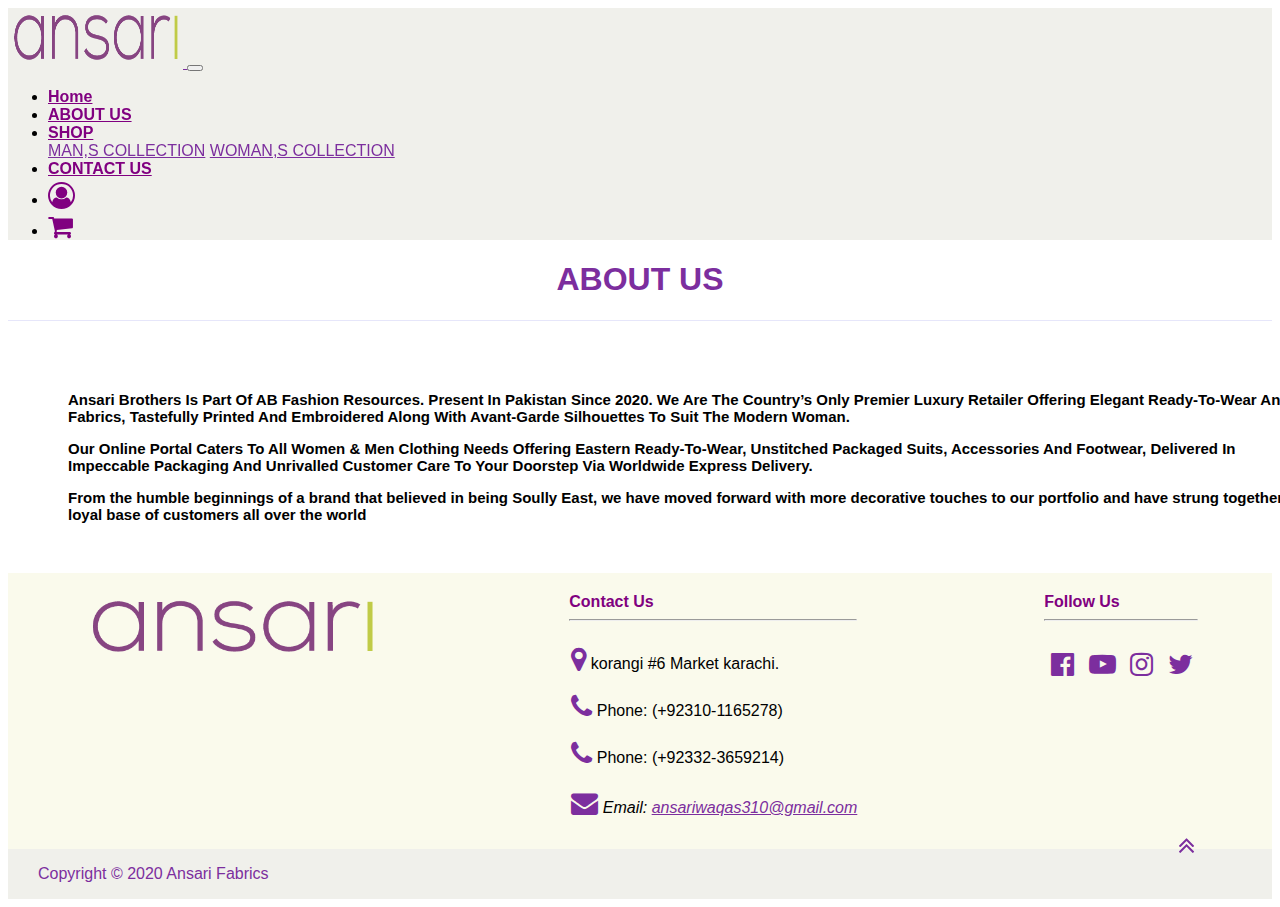
<file: about.html>
<!DOCTYPE html>
<html lang="en">

<head>
    <meta charset="UTF-8">
    <meta http-equiv="X-UA-Compatible" content="IE=edge">
    <meta name="viewport" content="width=device-width, initial-scale=1.0">
    <title>About us</title>
    <link rel="stylesheet" href="https://cdn.jsdelivr.net/npm/bootstrap@4.6.2/dist/css/bootstrap.min.css"
        integrity="sha384-xOolHFLEh07PJGoPkLv1IbcEPTNtaed2xpHsD9ESMhqIYd0nLMwNLD69Npy4HI+N" crossorigin="anonymous">
    <link rel="stylesheet" href="https://cdnjs.cloudflare.com/ajax/libs/font-awesome/4.7.0/css/font-awesome.min.css">

    <link rel="stylesheet" href="style.css">
</head>

<body>
    <div>
        <nav class="navbar navbar-expand-lg navbar-light bg-light">
            <a class="navbar-brand" href="#">
                <img class="master-brand" src="image/logo.png" alt="">
            </a>
            <button class="navbar-toggler" type="button" data-toggle="collapse" data-target="#navbarText"
                aria-controls="navbarText" aria-expanded="false" aria-label="Toggle navigation">
                <span class="navbar-toggler-icon"></span>
            </button>
            <div class="collapse navbar-collapse" id="navbarText">
                <ul class="navbar-nav mr-auto">
                </ul>
                <span class="navbar-text">
                    <ul class="navbar-nav mr-auto">
                        <li class="nav-item active">
                            <a class="nav-link" href="index.html">Home <span class="sr-only">(current)</span></a>
                        </li>

                        </li>
                        <li class="nav-item">
                            <a class="nav-link" href="about.html">ABOUT US</a>
                        </li>

                        <li class="nav-item dropdown">
                            <a class="nav-link dropdown-toggle" href="#" role="button" data-toggle="dropdown"
                                aria-expanded="false">
                                SHOP
                            </a>
                            <div class="dropdown-menu">
                                <a class="dropdown-item" href="child.html">MAN,S COLLECTION</a>
                                <a class="dropdown-item" href="perent.html">WOMAN,S COLLECTION</a>
                            </div>
                        <li class="nav-item">
                            <a class="nav-link" href="contact.html">CONTACT US</a>
                        </li>
                        <li class="nav-item">
                            <a class="nav-link" href="#"><i class="fa fa-user-circle-o" aria-hidden="true"></i>
                            </a>
                        </li>
                        <li class="nav-item">
                            <a class="nav-link" href="#">
                                <i class="fa fa-shopping-cart" aria-hidden="true"></i>
                            </a>
                        </li>
                    </ul>
                </span>
            </div>
        </nav>
        <div class="change">
            <div class="chmecial">
                <h1>ABOUT US</h1>
            </div>
            <div class="physical">
                <p>Ansari Brothers Is Part Of AB Fashion Resources. Present In Pakistan Since 2020. We Are The Country’s
                    Only Premier Luxury Retailer Offering Elegant Ready-To-Wear And Fabrics, Tastefully Printed And
                    Embroidered Along With Avant-Garde Silhouettes To Suit The Modern Woman.</p>
            </div>
            <div class="biology">
                <p>Our Online Portal Caters To All Women & Men Clothing Needs Offering Eastern Ready-To-Wear, Unstitched
                    Packaged Suits, Accessories And Footwear, Delivered In Impeccable Packaging And Unrivalled Customer
                    Care To Your Doorstep Via Worldwide Express Delivery.</p>
            </div>
            <div class="large">
                <p>From the humble beginnings of a brand that believed in being Soully East, we have moved forward with
                    more decorative touches to our portfolio and have strung together a loyal base of customers all over
                    the world</p>
            </div>
        </div>
        <div class="see">
            <div class="ten">
                <img class="ten" src="image/logo.png" width="300px" alt="">
                <!-- <p style="border: solid 4px;">We are Ansari Brothers. </p> -->
            </div>
            <div class="style-first">
                <h4>Contact Us
                    <hr>
                </h4>
                <ul style="list-style: none;">
                    <li><a href="#"><i class="fa fa-map-marker" aria-hidden="true"></i></a>
                        <p class="ftrpara1">korangi #6 Market karachi.</p>
                    </li>
                    <li><a href=""><i class="fa fa-phone" aria-hidden="true"></i></a>
                        <p class="ftrpara2"> Phone: (+92310-1165278)</p>
                    </li>
                    <li><a href=""><i class="fa fa-phone" aria-hidden="true"></i></a>
                        <p class="ftrpara3">Phone: (+92332-3659214)</p>
                    </li>
                    <li><a href="mailto:ansariwaqas310@gamil.com"><i class="fa fa-envelope" aria-hidden="true"></i></a>
                        <address class="ftrpara4">
                            <p>Email: <a href="mailto:ansariwaqas310@gmail.com"> ansariwaqas310@gmail.com</a></p>
                        </address>
                    </li>
                </ul>
    
            </div>
            <div class="unfollow">
                <h4>Follow Us
                    <hr>
                </h4>
    
                <ul style="list-style: none ; ;">
                    <li id="location"><a href=""><i class="fa fa-facebook-official" aria-hidden="true"></i></a></li>
                    <li id="location"><a href=""><i class="fa fa-youtube-play" aria-hidden="true"></i></a></li>
                    <li id="location"><a href=""><i class="fa fa-instagram" aria-hidden="true"></i></a></li>
                    <li id="location"><a href=""><i class="fa fa-twitter" aria-hidden="true"></i></a></li>
                </ul>
    
            </div>
    
    
        </div>
        <div class="copy-right">
            <p>Copyright &copy; 2020 Ansari Fabrics </p>
            <a href="" class="back-toTop">
                <i class="fa fa-angle-double-up" aria-hidden="true"></i>
            </a>
        </div>
    </div>
    <script src="https://cdn.jsdelivr.net/npm/jquery@3.5.1/dist/jquery.slim.min.js"
        integrity="sha384-DfXdz2htPH0lsSSs5nCTpuj/zy4C+OGpamoFVy38MVBnE+IbbVYUew+OrCXaRkfj"
        crossorigin="anonymous"></script>
    <script src="https://cdn.jsdelivr.net/npm/popper.js@1.16.1/dist/umd/popper.min.js"
        integrity="sha384-9/reFTGAW83EW2RDu2S0VKaIzap3H66lZH81PoYlFhbGU+6BZp6G7niu735Sk7lN"
        crossorigin="anonymous"></script>
    <script src="https://cdn.jsdelivr.net/npm/bootstrap@4.6.2/dist/js/bootstrap.min.js"
        integrity="sha384-+sLIOodYLS7CIrQpBjl+C7nPvqq+FbNUBDunl/OZv93DB7Ln/533i8e/mZXLi/P+"
        crossorigin="anonymous"></script>
</body>

</html>
</file>
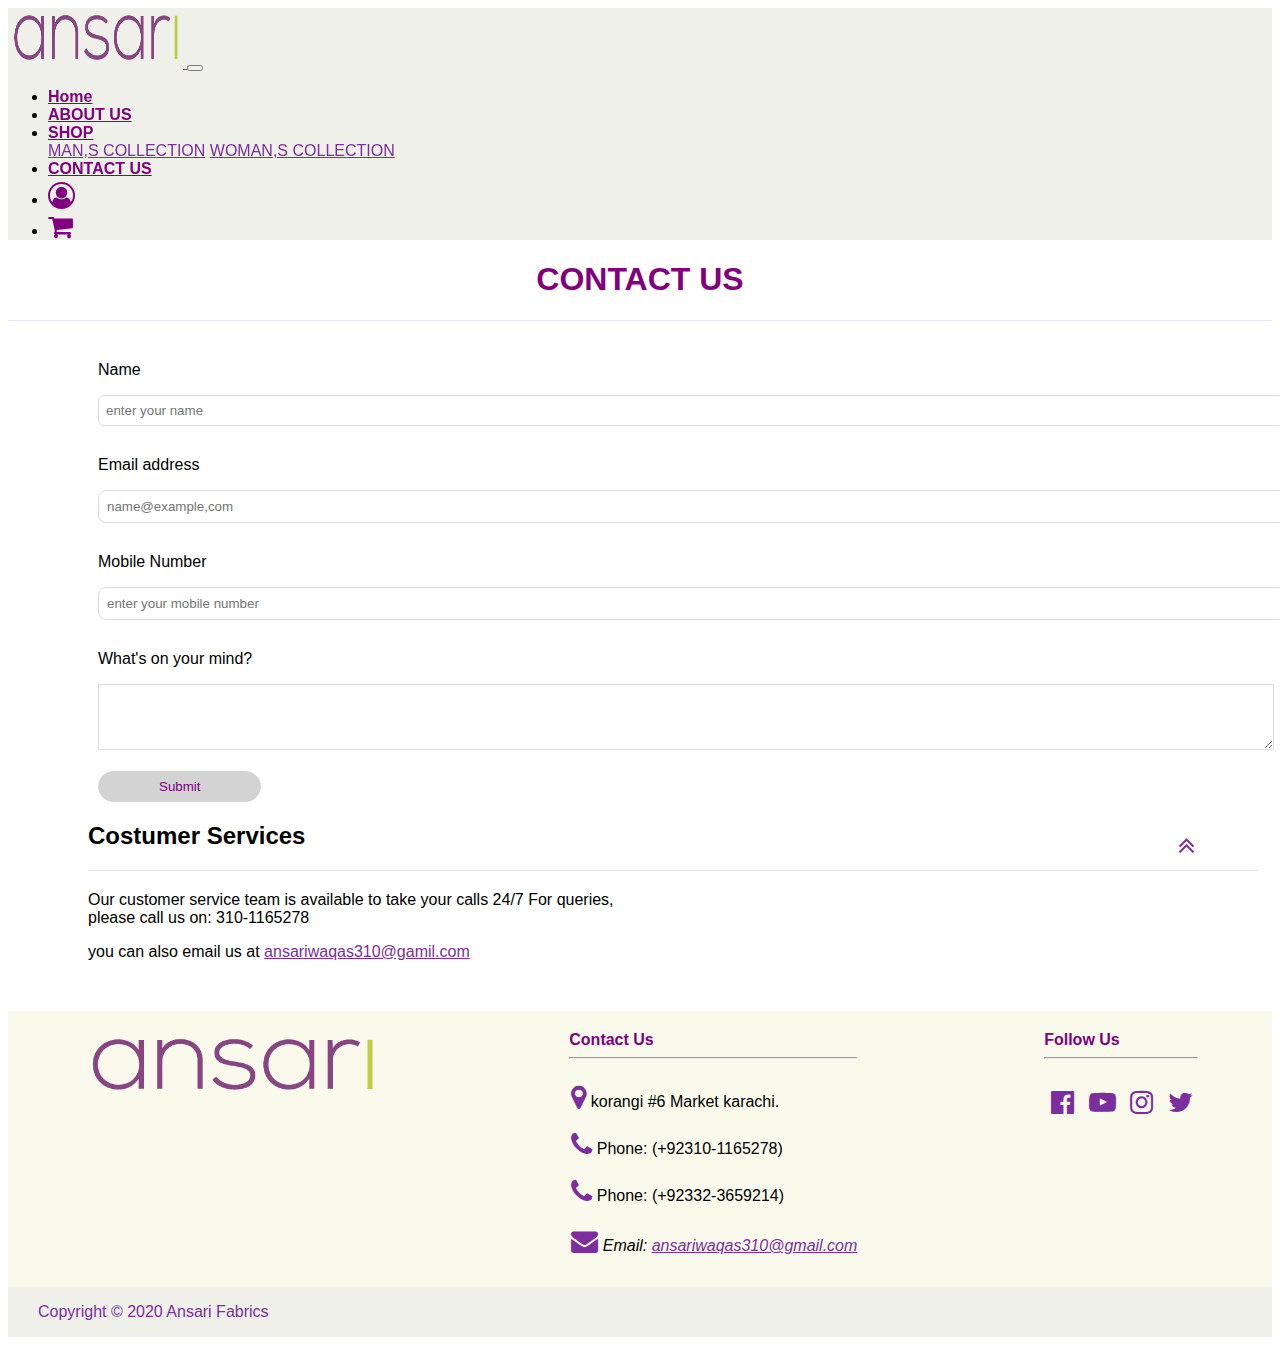
<file: contact.html>
<!DOCTYPE html>
<html lang="en">

<head>
    <meta charset="UTF-8">
    <meta http-equiv="X-UA-Compatible" content="IE=edge">
    <meta name="viewport" content="width=device-width, initial-scale=1.0">
    <title>Contact Us</title>
    <link rel="stylesheet" href="https://cdn.jsdelivr.net/npm/bootstrap@4.6.2/dist/css/bootstrap.min.css"
        integrity="sha384-xOolHFLEh07PJGoPkLv1IbcEPTNtaed2xpHsD9ESMhqIYd0nLMwNLD69Npy4HI+N" crossorigin="anonymous">
    <link rel="stylesheet" href="https://cdnjs.cloudflare.com/ajax/libs/font-awesome/4.7.0/css/font-awesome.min.css">

    <link rel="stylesheet" href="style.css">
</head>

<body>
    <div>
        <nav class="navbar navbar-expand-lg navbar-light bg-light">
            <a class="navbar-brand" href="#">
                <img class="master-brand" src="image/logo.png" alt="">
            </a>
            <button class="navbar-toggler" type="button" data-toggle="collapse" data-target="#navbarText"
                aria-controls="navbarText" aria-expanded="false" aria-label="Toggle navigation">
                <span class="navbar-toggler-icon"></span>
            </button>
            <div class="collapse navbar-collapse" id="navbarText">
                <ul class="navbar-nav mr-auto">
                </ul>
                <span class="navbar-text">
                    <ul class="navbar-nav mr-auto">
                        <li class="nav-item active">
                            <a class="nav-link" id="#" href="index.html">Home</a>
                        </li>
                        <!-- <span class="sr-only">(current)</span> -->

                        </li>
                        <li class="nav-item">
                            <a class="nav-link" href="about.html">ABOUT US</a>
                        </li>
                        <li class="nav-item dropdown">
                            <a class="nav-link dropdown-toggle" href="#" role="button" data-toggle="dropdown"
                                aria-expanded="false">
                                SHOP
                            </a>
                            <div class="dropdown-menu">
                                <a class="dropdown-item" href="child.html">MAN,S COLLECTION</a>
                                <a class="dropdown-item" href="perent.html">WOMAN,S COLLECTION</a>
                            </div>
                        <li class="nav-item">
                            <a class="nav-link" href="contact.html">CONTACT US</a>
                        </li>
                        <li class="nav-item">
                            <a class="nav-link" href="#"><i class="fa fa-user-circle-o" aria-hidden="true"></i>
                            </a>
                        </li>
                        <li class="nav-item">
                            <a class="nav-link" href="#">
                                <i class="fa fa-shopping-cart" aria-hidden="true"></i>
                            </a>
                        </li>
                    </ul>
                </span>
            </div>
        </nav>
        <div class="apple">
            <div class="mango">
                <h1>CONTACT US</h1>
            </div>
            <div class="put">
                <p>Name</p>
                <input class="out" type="words" placeholder="enter your name">
            </div>
            <div class="hot">
                <p>Email address</p>
                <input class="slowly" type="text" placeholder="name@example,com">
            </div>
            <div class="note">
                <p>Mobile Number</p>
                <input class="english" type="text" placeholder="enter your mobile number">
            </div>
            <div class="halder">
                <div class="size">
                    <p>What's on your mind?</p>
                    <textarea class="best" cols="20" rows="4">
                        </textarea>
                </div>
                <div class="five">
                    <button class="morning">Submit</button>
                </div>
                <div class="style">
                    <h2>Costumer Services</h2>
                </div>
                <div class="win">
                    <p>
                        Our customer service team is available to take your calls 24/7
                        For queries, please call us on: 310-1165278</p>
                </div>
                <div class="eight">
                    <p>you can also email us at <a class="up" href=" ansariwaqas310@gamil.com">
                            ansariwaqas310@gamil.com</a></p>
                </div>
            </div>
        </div>
    </div>
    <div class="see">
        <div class="ten">
            <img class="ten" src="image/logo.png" width="300px" alt="">
            <!-- <p style="border: solid 4px;">We are Ansari Brothers. </p> -->
        </div>
        <div class="style-first">
            <h4>Contact Us
                <hr>
            </h4>
            <ul style="list-style: none;">
                <li><a href="#"><i class="fa fa-map-marker" aria-hidden="true"></i></a>
                    <p class="ftrpara1">korangi #6 Market karachi.</p>
                </li>
                <li><a href=""><i class="fa fa-phone" aria-hidden="true"></i></a>
                    <p class="ftrpara2"> Phone: (+92310-1165278)</p>
                </li>
                <li><a href=""><i class="fa fa-phone" aria-hidden="true"></i></a>
                    <p class="ftrpara3">Phone: (+92332-3659214)</p>
                </li>
                <li><a href="mailto:ansariwaqas310@gamil.com"><i class="fa fa-envelope" aria-hidden="true"></i></a>
                    <address class="ftrpara4">
                        <p>Email: <a href="mailto:ansariwaqas310@gmail.com"> ansariwaqas310@gmail.com</a></p>
                    </address>
                </li>
            </ul>

        </div>
        <div class="unfollow">
            <h4>Follow Us
                <hr>
            </h4>

            <ul style="list-style: none ; ;">
                <li id="location"><a href=""><i class="fa fa-facebook-official" aria-hidden="true"></i></a></li>
                <li id="location"><a href=""><i class="fa fa-youtube-play" aria-hidden="true"></i></a></li>
                <li id="location"><a href=""><i class="fa fa-instagram" aria-hidden="true"></i></a></li>
                <li id="location"><a href=""><i class="fa fa-twitter" aria-hidden="true"></i></a></li>
            </ul>

        </div>


    </div>
    <div class="copy-right">
        <p>Copyright &copy; 2020 Ansari Fabrics </p>
        <a href="" class="back-toTop">
            <i class="fa fa-angle-double-up" aria-hidden="true"></i>
        </a>
    </div>

    </div>

    <script src="https://cdn.jsdelivr.net/npm/jquery@3.5.1/dist/jquery.slim.min.js"
        integrity="sha384-DfXdz2htPH0lsSSs5nCTpuj/zy4C+OGpamoFVy38MVBnE+IbbVYUew+OrCXaRkfj"
        crossorigin="anonymous"></script>
    <script src="https://cdn.jsdelivr.net/npm/popper.js@1.16.1/dist/umd/popper.min.js"
        integrity="sha384-9/reFTGAW83EW2RDu2S0VKaIzap3H66lZH81PoYlFhbGU+6BZp6G7niu735Sk7lN"
        crossorigin="anonymous"></script>
    <script src="https://cdn.jsdelivr.net/npm/bootstrap@4.6.2/dist/js/bootstrap.min.js"
        integrity="sha384-+sLIOodYLS7CIrQpBjl+C7nPvqq+FbNUBDunl/OZv93DB7Ln/533i8e/mZXLi/P+"
        crossorigin="anonymous"></script>

</html>
</body>
</file>
<file: style.css>
* {
    font-family: Arial, Helvetica, sans-serif;
}

.navbar {
    position: sticky;
    top: 0px;
    z-index: 1;
    background-color: rgba(240, 240, 235, 0.979) !important;
}

.master-brand {
    width: 175px;
    height: 60px;
}

.nav-link {
    font-weight: 600;
    color: purple !important;
}

.nav-link:hover {
    background-color: lightyellow;
    color: coral !important;
    border-radius: 30px;
}

.fa-shopping-cart {
    font-size: 30px;
}

.fa-user-circle-o {
    font-size: 30px;
}

.remamber {
    text-align: center;
    color: purple;
    margin-top: 40px;
}

.network {
    width: 100%;
    margin-top: 30px;
}

.year {
    text-align: center;
    color: purple;
    margin-top: 50px;
}

.contanier {
    margin-left: 50px;
    cursor: pointer;
    margin-top: 60px;
}

.card-title {
    font-weight: 600;
}

del {
    font-weight: 600;

}

.btn-primary {
    border: 1px solid blue !important;
    padding: 7px 70px;
    margin: 10px auto;
    border: 10px;
    background-color: lightslategray;
    font-weight: 600;
    color: purple;
}

.btn-primary:hover {
    background-color: lightyellow;
    color: coral;
    transition: 0;
}

.chmecial {
    text-align: center;
    color: rgb(124, 46, 158);
    margin-top: 20px;
    border: 1px solid lavender;
    border-top: none;
    border-left: none;
    border-right: none;
}

.physical {
    margin-top: 70px;
    margin-left: 60px;
    width: 1250px;
    font-size: 15px;
    font-weight: 600;
}

.biology {
    margin-left: 60px;
    width: 1250px;
    font-weight: 600;
    font-size: 15px;

}

.large {
    margin-left: 60px;
    width: 1250px;
    font-weight: 600;
    font-size: 15px;
}

.apple {
    min-width: 200px;
}

.mango {
    text-align: center;
    color: purple;
    margin-top: 20px;
    border: 1px solid lavender;
    border-top: none;
    border-left: none;
    border-right: none;
}

.put {
    margin-top: 40px;
    margin-left: 90px;
}

.out {
    width: 1170px;
    min-width: 150px;
    border-radius: 6px;
    padding: 7px;
    border: 1px solid gainsboro;
}



.hot {
    margin-left: 90px;
    margin-top: 30px;
}

.slowly {
    width: 1170px;
    padding: 8px;
    border-radius: 8px;
    border: 1px solid gainsboro;

}

.note {
    margin-left: 90px;
    margin-top: 30px;
}

.english {
    width: 1170px;
    padding: 8px;
    border-radius: 8px;
    border: 1px solid gainsboro;

}

.size {
    margin-left: 90px;
    margin-top: 30px;
}

.best {
    width: 1170px;
    border: 1px solid gainsboro;
}

.morning {
    margin-top: 17px;
    margin-left: 90px;
    color: purple;
    border: 1px solid lightgray;
    background-color: lightgray;
    padding: 7px 60px 7px;
    border-radius: 40px;
}

.morning:hover {
    background-color: lightyellow;
    color: purple;
    border-color: lightyellow;
}

.style {
    margin-left: 80px;
    margin-top: 20px;
    border: 1px solid lavender;
    border-top: none;
    border-left: none;
    border-right: none;
    max-width: 1170px;
    min-width: 200px;
}

.win {
    width: 550px;
    margin-top: 20px;
    margin-left: 80px;
}

.eight {
    margin-left: 80px;
}

.up,
a {
    color: purple;
}

.hp {
    text-align: center;
    color: purple;
    margin-top: 20px;
    border: 1px solid lavender;
    border-top: none;
    border-left: none;
    border-right: none;
}



.see {
    display: flex;
    flex-direction: row;
    justify-content: space-around;
    margin-top: 50px;
    flex-wrap: wrap;
    background-color: rgba(250, 250, 235, 0.959);
}

.ten {
    margin-top: 10px;
    vertical-align: middle;
    border-style: none;
}

.style-first>h4 {
    color: purple;
    margin-top: 20px;
    margin-left: 38px;
}

element.style {
    list-style: none;
}

a:visited {
    color: rgb(124, 46, 158);
}

.fa {
    margin-top: 4px;
    display: inline-block;
    text-rendering: auto;
    font-size: 27px;
}


.ftrpara1,
.ftrpara2,
.ftrpara3,
.ftrpara4 {
    margin-top: 0;
    display: inline-block;
}

a:link {
    color: rgb(124, 46, 158);
}
.unfollow>h4{
    color: purple;
    margin-top: 20px;
    margin-left: 38px;
}
#location{
    display: inline-block;
    margin: 5px;
}
.copy-right{
    height: 50px;
    background-color: rgba(240, 240, 235, 0.979);
    display: flex;
    
    justify-content: start;
}
.copy-right>p{
    color:  rgb(124, 46, 158);
    margin-left: 30px;
    margin-top: auto;
}
a:visited{
    color:rgb(124, 46, 158) ;
}
.back-toTop>.fa-angle-double-up{
    position: fixed;
    top: 92%;
    left: 92%;
}
</file>
